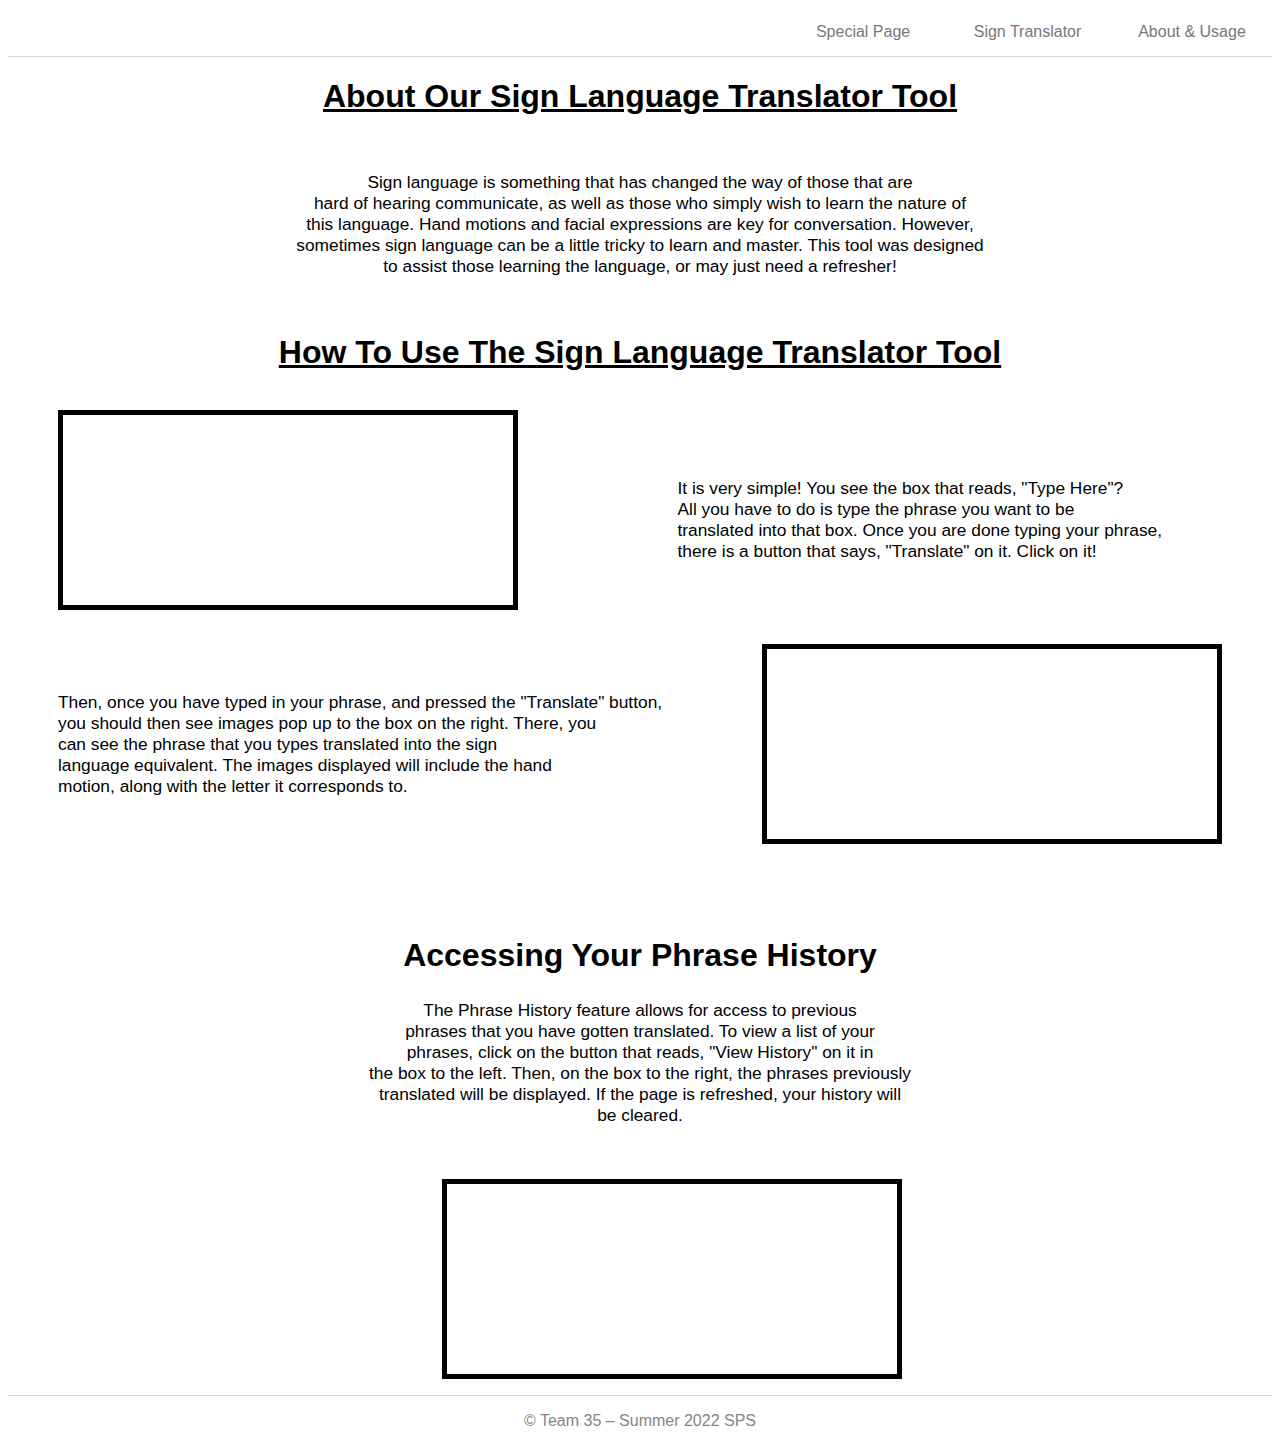
<file: team35_project/src/main/webapp/about_page.html>
<!DOCTYPE html>
<html>

<head>
    <meta charset="UTF-8">
    <title>About & Usage</title>
    <link rel="stylesheet" href="style.css">
</head>

<body>
	<div id="outline">
	<div class = "navigation_bar">
          <ul>
            <li><a href="special_page.html">Special Page</a></li>
            <li><a href="index.html">Sign Translator</a></li>
            <li><a href="about_page.html">About & Usage</a></li>
          </ul>
     </div>

	<div id="about_title">
		<h1>About Our Sign Language Translator Tool</h1>
	</div>

	<br />

	<div id="description">
		<p>Sign language is something that has changed the way of those that are<br>
		   hard of hearing communicate, as well as those who simply wish to learn the nature of <br> 
		   this language. Hand motions and facial expressions are key for conversation. However, <br>
		   sometimes sign language can be a little tricky to learn and master. This tool was designed <br>
		   to assist those learning the language, or may just need a refresher!</p>
	</div>

	<br />

	<div id="how_to_use_title">
		<h1>How To Use The Sign Language Translator Tool</h1>
	</div>

	<br />

	<div id="how_to_image1"></div>

	<div id="how_to_image1_description">
		<p>It is very simple! You see the box that reads, "Type Here"?<br>
		   All you have to do is type the phrase you want to be <br>
		   translated into that box. Once you are done typing your phrase, <br>
		   there is a button that says, "Translate" on it. Click on it!</p>
	</div>

	<!--Series of line breaks so "Copyright" id in CSS doesn't mess up in other pages!-->
	<br />
	<br />
	<br />
	<br />
	<br />
	<br />
	<br />
	<br />
	<br />
	<br />
	<br />
	<br />
	<br />


	<div id="how_to_image2">
	</div>
	
	<div id="how_to_image2_description">
		<p>Then, once you have typed in your phrase, and pressed the "Translate" button, <br>
		   you should then see images pop up to the box on the right. There, you <br>
		   can see the phrase that you types translated into the sign <br>
		   language equivalent. The images displayed will include the hand <br>
		   motion, along with the letter it corresponds to.</p>
	</div>

	<!--Series of line breaks so "Copyright" id in CSS doesn't mess up in other pages!-->
	<br />
	<br />
	<br />
	<br />
	<br />
	<br />
	<br />

	<div id="phraseHistory_title">
		<h2>Accessing Your Phrase History</h2>
	</div>

	<div id="using_phrase_history">
		<p>The Phrase History feature allows for access to previous<br>
		   phrases that you have gotten translated. To view a list of your <br>
		   phrases, click on the button that reads, "View History" on it in <br>
		   the box to the left. Then, on the box to the right, the phrases previously <br>
		   translated will be displayed. If the page is refreshed, your history will <br>
		   be cleared.</p>
	</div>

	<br />
	<br />

	<div id="phrase_history_image"></div>

	<!--Series of line breaks so "Copyright" id in CSS doesn't mess up in other pages!-->
	<br />
	<br />
	<br />
	<br />
	<br />
	<br />
	<br />
	<br />
	<br />
	<br />
	<br />
	<br />

	<div id="copyright">
		<p>© Team 35 – Summer 2022 SPS</p>
	</div>

 </body>
</html>
</file>
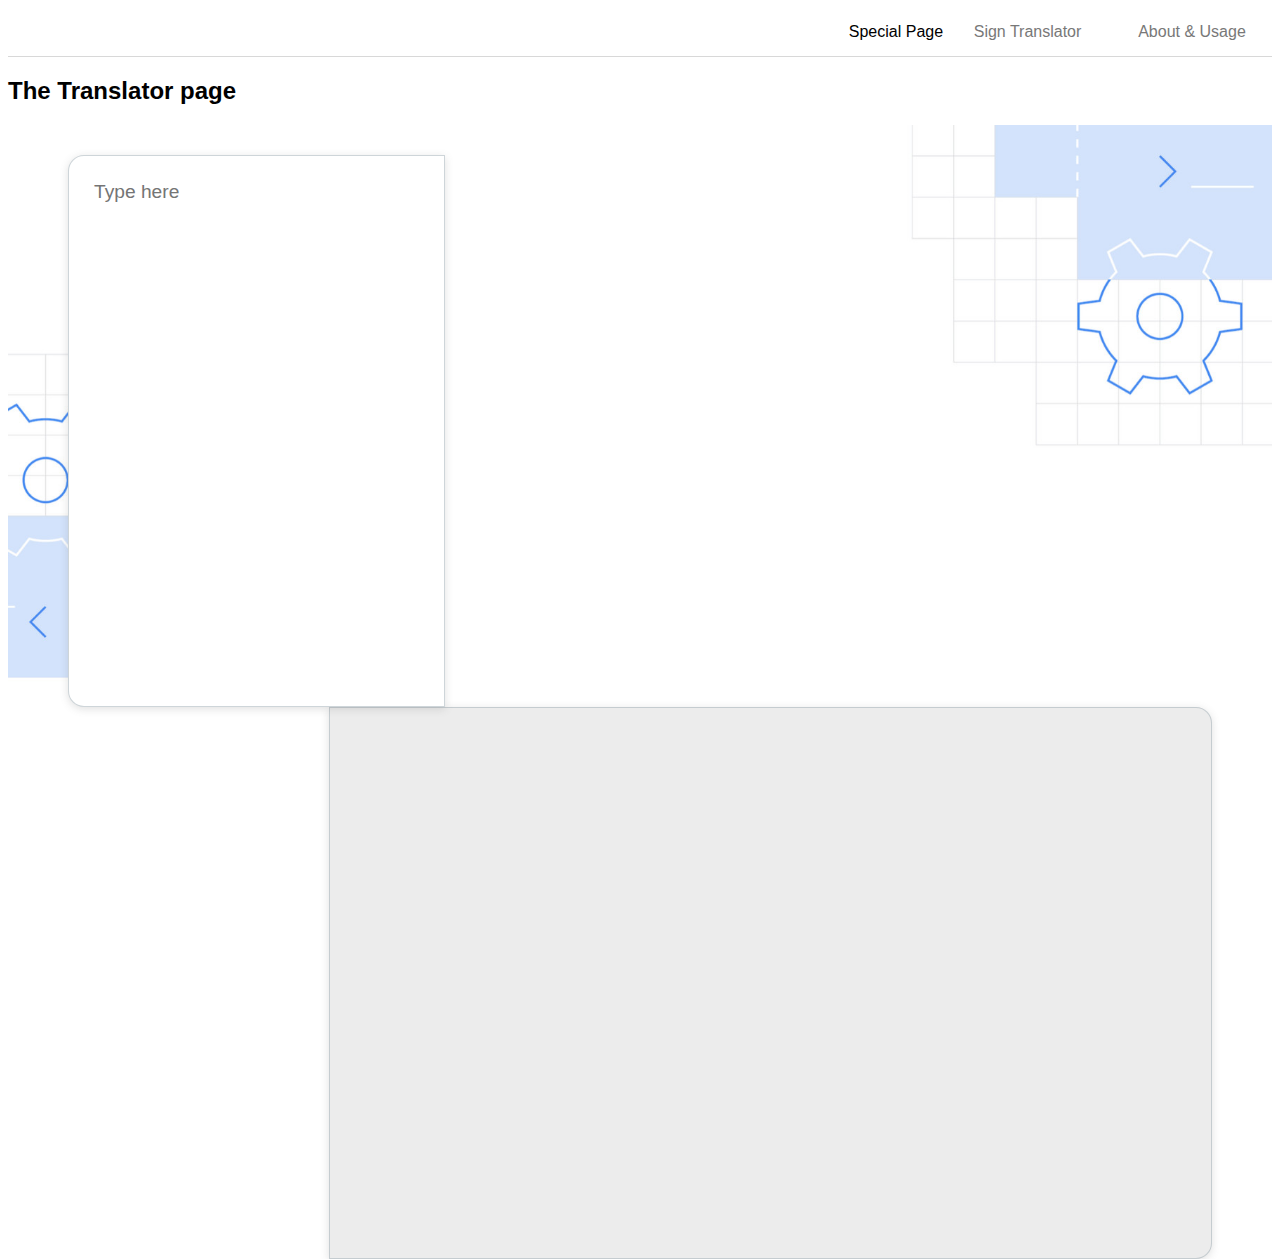
<file: team35_project/src/main/webapp/index_BACKUP_1004.html>
<!DOCTYPE html>
<html>

<head>
    <meta charset="UTF-8">
    <title>Translator</title>
    <link rel="stylesheet" href="style.css">
</head>

<body>
	<div class = "navigation_bar">
          <ul>
            <li>Special Page</li>
            <li><a href="index.html">Sign Translator</a></li>
            <li><a href="about_translator.html">About & Usage</a></li>
          </ul>
     </div>
     <h2>The Translator page</h2>
	<div id="wrap">
		
        <div id="left">
            <textarea name="input" id="inputText" cols="30" rows="10" placeholder="Type here"></textarea>
        </div>
        <div id="right"></div>
	</div>






 </body>
</html>
</file>
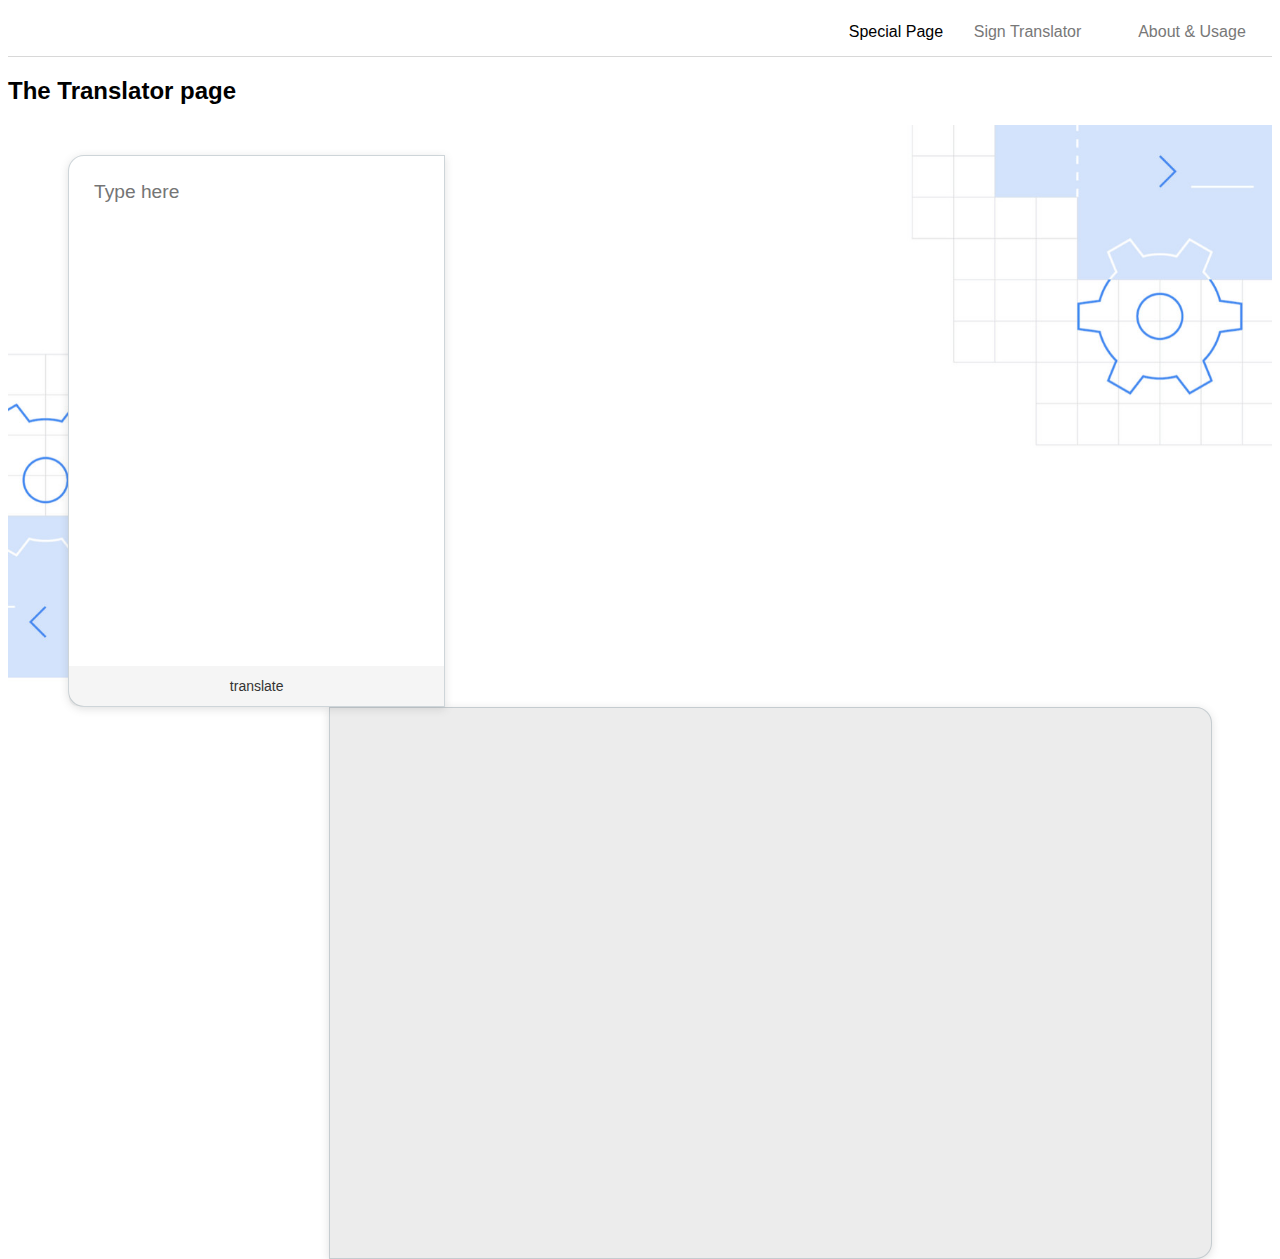
<file: team35_project/src/main/webapp/index_LOCAL_1004.html>
<!DOCTYPE html>
<html>

<head>
    <meta charset="UTF-8">
    <title>Translator</title>
    <link rel="stylesheet" href="style.css">
    <script src="script.js"></script>
</head>

<body>
	<div class = "navigation_bar">
          <ul>
            <li>Special Page</li>
            <li><a href="index.html">Sign Translator</a></li>
            <li><a href="about_translator.html">About & Usage</a></li>
          </ul>
     </div>
     <h2>The Translator page</h2>
	<div id="wrap">
		
        <form id="left" onsubmit="return false" action="/translate" method="POST">
            <textarea name="input" id="inputText" cols="30" rows="10" placeholder="Type here"></textarea>
            <input class="button-2" type="submit" value="translate" onclick="addTranslation();">
        </form>
        <div id="right">
            <ul id="results">
            </ul>
        </div>
	</div>
    <script>
        // Translator box functionals

    document.getElementById("inputText").onchange = function() {myFunction()};

function myFunction() {     
    document.getElementById("right").innerText = "";
    const para = document.createElement("p");
    para.innerText = "This is a paragraph " + Math.floor(Math.random() * 10);
    document.getElementById("right").appendChild(para);
}
    </script>

 </body>
</html>
</file>
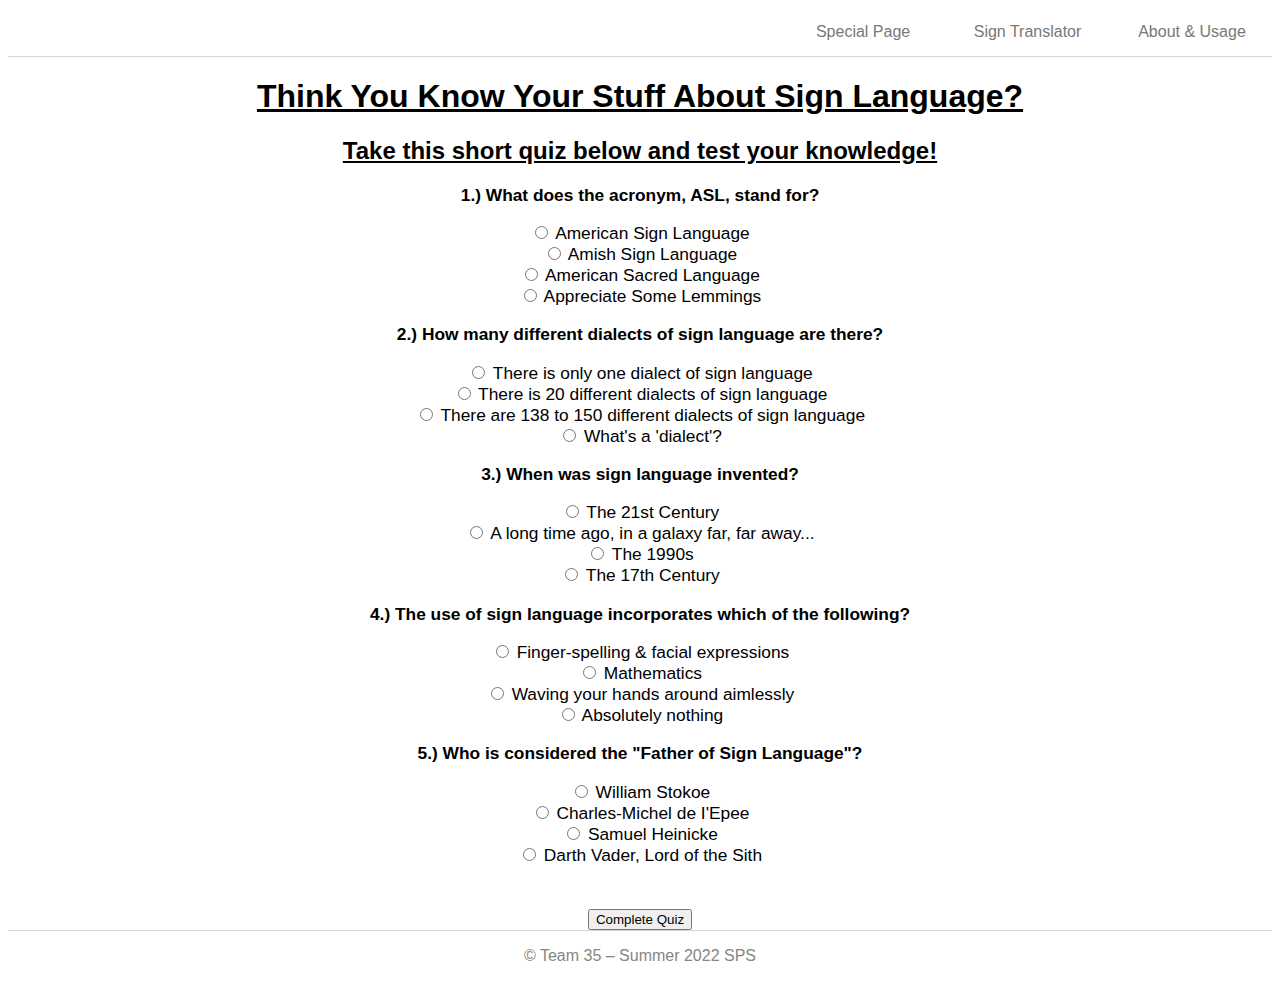
<file: team35_project/src/main/webapp/special_page.html>
<!DOCTYPE html>
<html>

<head>
    <meta charset="UTF-8">
    <title>Special Page</title>
    <link rel="stylesheet" href="style.css">
    <script src="script.js"></script>
</head>

<body>
	<div id="outline">
	<div class = "navigation_bar">
          <ul>
            <li><a href="special_page.html">Special Page</a></li>
            <li><a href="index.html">Sign Translator</a></li>
            <li><a href="about_page.html">About & Usage</a></li>
          </ul>
     </div>

     <div id="special_page_title">
     	<h1>Think You Know Your Stuff About Sign Language?</h1>
     	<h2>Take this short quiz below and test your knowledge!</h2>
     </div>

     <div id="quiz">
     	<p>1.) What does the acronym, ASL, stand for?</p>
     	<form>
     		<input type="radio" name="q1_ans1" id="correct1">
     		<label for="q1_ans1">American Sign Language</label><br>

     		<input type="radio" name="q1_ans2">
     		<label for="q1_ans2">Amish Sign Language</label><br>

     		<input type="radio" name="q1_ans3">
     		<label for="q1_ans3">American Sacred Language</label><br>

     		<input type="radio" name="q1_ans4">
     		<label for="q1_ans4">Appreciate Some Lemmings</label>
     	</form>

     	<p>2.) How many different dialects of sign language are there?</p>
     	 <form>
     	 	<input type="radio" name="q2_ans1">
     		<label for="q2_ans1">There is only one dialect of sign language</label><br>

     		<input type="radio" name="q2_ans2">
     		<label for="q2_ans2">There is 20 different dialects of sign language</label><br>

     		<input type="radio" name="q2_ans3" id="correct2">
     		<label for="q2_ans3">There are 138 to 150 different dialects of sign language</label><br>

     		<input type="radio" name="q2_ans4">
     		<label for="q2_ans4">What's a 'dialect'?</label>
     	 </form>      

     	<p>3.) When was sign language invented?</p>
        <form>
        	<input type="radio" name="q3_ans1">
     		<label for="q3_ans1">The 21st Century</label><br>

     		<input type="radio" name="q3_ans2">
     		<label for="q3_ans2">A long time ago, in a galaxy far, far away...</label><br>

     		<input type="radio" name="q3_ans3">
     		<label for="q3_ans3">The 1990s</label><br>

     		<input type="radio" name="q3_ans4" id="correct3">
     		<label for="q3_ans4">The 17th Century</label>
        </form>

     	<p>4.) The use of sign language incorporates which of the following?</p>
     	<form>
     		<input type="radio" name="q4_ans1" id="correct4">
     		<label for="q4_ans1">Finger-spelling & facial expressions</label><br>

     		<input type="radio" name="q4_ans2">
     		<label for="q4_ans2">Mathematics</label><br>

     		<input type="radio" name="q4_ans3">
     		<label for="q4_ans3">Waving your hands around aimlessly</label><br>

     		<input type="radio" name="q4_ans4">
     		<label for="q4_ans4">Absolutely nothing</label>
     	</form>

     	<p>5.) Who is considered the "Father of Sign Language"?</p>
     	<form>
     		<input type="radio" name="q5_ans1">
     		<label for="q5_ans1">William Stokoe</label><br>

     		<input type="radio" name="q5_ans2" id="correct5">
     		<label for="q5_ans2">Charles-Michel de I'Epee</label><br>

     		<input type="radio" name="q5_ans3">
     		<label for="q5_ans3">Samuel Heinicke</label><br>

     		<input type="radio" name="q5_ans4">
     		<label for="q5_ans4">Darth Vader, Lord of the Sith</label>

     	</form>
     	<br />
     	<br />

     	  <button type="submit" name="submit" value="submitQuiz" onclick="quizResults()">Complete Quiz</button>

     </div>

     <div id="copyright">
		<p>© Team 35 – Summer 2022 SPS</p>
	</div>
</div>
  </body>
</html>
</file>
<file: team35_project/src/main/webapp/style.css>
body {
    background-color: #ffffff;
    font-family: 'Roboto', sans-serif;
}

/* use heading and paragraph for the uniformness of the whole project */

.heading {
    color: #545454;
    text-align: center;
    font-size: 30px;
    font-weight: 500;

    width: auto;
    margin-top: 20px;
    height: 5px;
    text-align: center;
}

.paragraph {
    color: #343434;
    text-align: center;
    font-size: 15px;
    font-weight: 400;
}

/** Wrap **/
#wrap {
    background-image: url("./resources/images/background.png");
    background-size: cover;
    background-repeat: no-repeat;
    margin-left: 0;
    margin-right: 0;
    padding-top: 30px;
    width: auto;
    height: 600px;
}

/** Translator box **/
#translator-box {
    display: flex;
    
}

#left {
    background-color: #ffffff;
    border: 1px solid rgba(157, 172, 180, 0.5);
    float: left;
    border-radius: 1rem 0 0 1rem;
    box-shadow: rgba(99, 99, 99, 0.2) 0px 2px 8px 0px;
    height: 550px;
    width: 29.7%;
    margin-left: 60px;
    margin-right: 0;
    flex-direction: column;
    position: relative;
    display: flex;
    flex: 1;
}

#right {
    background-color: #ececec;
    border: 1px solid rgba(157, 172, 180, 0.5);
    float: right;
    border-radius: 0 1rem 1rem 0;
    box-shadow: rgba(99, 99, 99, 0.2) 0px 2px 8px 0px;
    height: 550px;
    width: 69.7%;
    margin-right: 60px;
    margin-left: 0;
    overflow-y: scroll;
}

/* submit button */
.button-2 {
    background-color: rgba(51, 51, 51, 0.05);
    border-radius: 0 0 0 8px;
    border-width: 0;
    color: #333333;
    cursor: pointer;
    display: inline-block;
    font-family: "Haas Grot Text R Web", "Helvetica Neue", Helvetica, Arial, sans-serif;
    font-size: 14px;
    font-weight: 500;
    line-height: 20px;
    list-style: none;
    margin: 0;
    padding: 10px 12px;
    text-align: center;
    transition: all 200ms;
    vertical-align: baseline;
    white-space: nowrap;
    user-select: none;
    -webkit-user-select: none;
    touch-action: manipulation;
}

.button-2:hover {
    color: darkgray;
}

/* suggestions */

#suggestions-box {
    flex-direction: row;
    background-color: transparent;
    margin-left: 60px;
}

ul#suggestions li {
    list-style: none;
    border-radius: 2rem;
    box-shadow: rgba(0, 0, 0, 0.15) 0px 2px 8px;
    padding: 5px;
    display: inline;
    margin: 5px;
}

ul#suggestions li:hover {
    cursor: pointer;
    box-shadow: rgba(0, 0, 0, 0.38) 0px 2px 8px;
}

#inputText {
    font-family: Roboto, sans-serif;
    font-size: larger;
    font-weight: 500;
    background: transparent;
    border: none;
    color: #545454;
    flex: 1;
    /* font-family: inherit; */
    overflow-y: scroll;
    resize: none;
    white-space: pre-wrap;
    min-height: 49px;
    /* width: 100%; */
    z-index: 1;
    padding: 25px;
    outline: none;
    -webkit-box-shadow: none;
    -moz-box-shadow: none;
    box-shadow: none;
}

/*result images*/

#results {
    padding: 0px 10px 0px 10px;
}

ul#results li {
    display: inline;
    list-style: none;
}

ul li img {
    height: 100px;
    width: 100px;
}

/*navigation bar styling*/
.navigation_bar {
    background: rgb(255, 255, 255);
}

.navigation_bar ul {
    border-bottom: 1px solid rgba(161, 161, 161, 0.411);
    list-style: none;
    padding: 0;
    margin: 0;
    margin-bottom: 5px;
    text-align: right;
}

#translator_title {
    width: 230px;
    display: inline-block;
    text-align: center;
    font-size: 20px;
    font-weight: 500;
}

.navigation_bar li {
    display: inline-block;
}

.navigation_bar a {
    text-decoration: none;
    color: #787878;
    height: 18px;
    width: 120px;
    display: inline-block;
    text-align: center;
    padding: 15px 20px;
    font-size: 16px;
    font-weight: 500;
}

.navigation_bar a:hover {
    color: #5d5d5d;
    background-color: #e4e4e459;
}

.navigation_bar:first-child:hover {
    background-color: white;
}
/*images styling*/
#how_to_image1 {
    position: relative;
    left: 50px;
    margin: 0;
    border: 5px solid black;
    float: left;
    width: 450px;
    height: 190px;
}

#how_to_image2 {
    padding: 0;
    border: 5px solid black;
    float: right;
    position: relative;
    right: 50px;
    width: 450px;
    height: 190px;
}

#phrase_history_image {
    border: 5px solid black;
    float: right;
    position: relative;
    right: 370px;
    width: 450px;
    height: 190px;
}


/*general styling*/

#history {
    padding-top: 30px;
}

#phrase_history {
    align-items: center;
    background-color: #ffffff;
    border: 1px solid rgb(157, 172, 180);
    border-radius: 1rem 0 0 1rem;
    box-shadow: rgba(99, 99, 99, 0.2) 0px 2px 8px 0px;
    height: 230px;
    width: 400px;
    margin-right: 0;
    flex-direction: column;
    position: relative;
    left: 230px;
    top: 80px;
    display: flex;
    flex: 1;
}

#phrase_history h2 {
    margin: 0;
    position: relative;
    top: 60px;
}

#phrase_history p {
    position: relative;
    top: 55px;
}

#phrase_history_btn {
    position: relative;
    top: 80px;
}

#history_list {
    background-color: #ececec;
    border: 1px solid rgb(157, 172, 180);
    float: right;
    border-radius: 0 1rem 1rem 0;
    box-shadow: rgba(99, 99, 99, 0.2) 0px 2px 8px 0px;
    height: 230px;
    width: 45%;
    position: relative;
    bottom: 152px;
    right: 200px;
    margin-left: 0;
}

#about_title {
    text-align: center;
    text-decoration-line: underline;
    font-family: sans-serif;
}

#description {
    text-align: center;
    font-size: 13pt;
}

#how_to_use_title {
    text-align: center;
    text-decoration-line: underline;
    font-family: sans-serif;
}

#how_to_image1_description {
    float: right;
    font-size: 13pt;
    position: relative;
    right: 110px;
    top: 50px;
}

#how_to_image2_description {
    margin-left: 0;
    font-size: 13pt;
    position: relative;
    left: 50px;
    top: 30px;
}

#phraseHistory_title {
    text-align: center;
    font-size: 16pt;
}

#using_phrase_history {
    text-align: center;
    font-size: 13pt;
}

#copyright {
    background: transparent;
    border-top: 1px solid rgba(157, 172, 180, 0.5);
    height: auto;
    width: 100%;
}

#copyright p {
    width: 500px;
    text-align: center;
    color: rgb(133, 133, 133);
    margin-left: auto;
    margin-right: auto;
}

/*special page styling*/

#special_page_title {
    text-align: center;
    text-decoration: underline;
}

#quiz {
    text-align: center;
    font-size: 13pt;
}

#quiz p {
    font-family: sans-serif;
    font-weight: bold;
}
</file>
